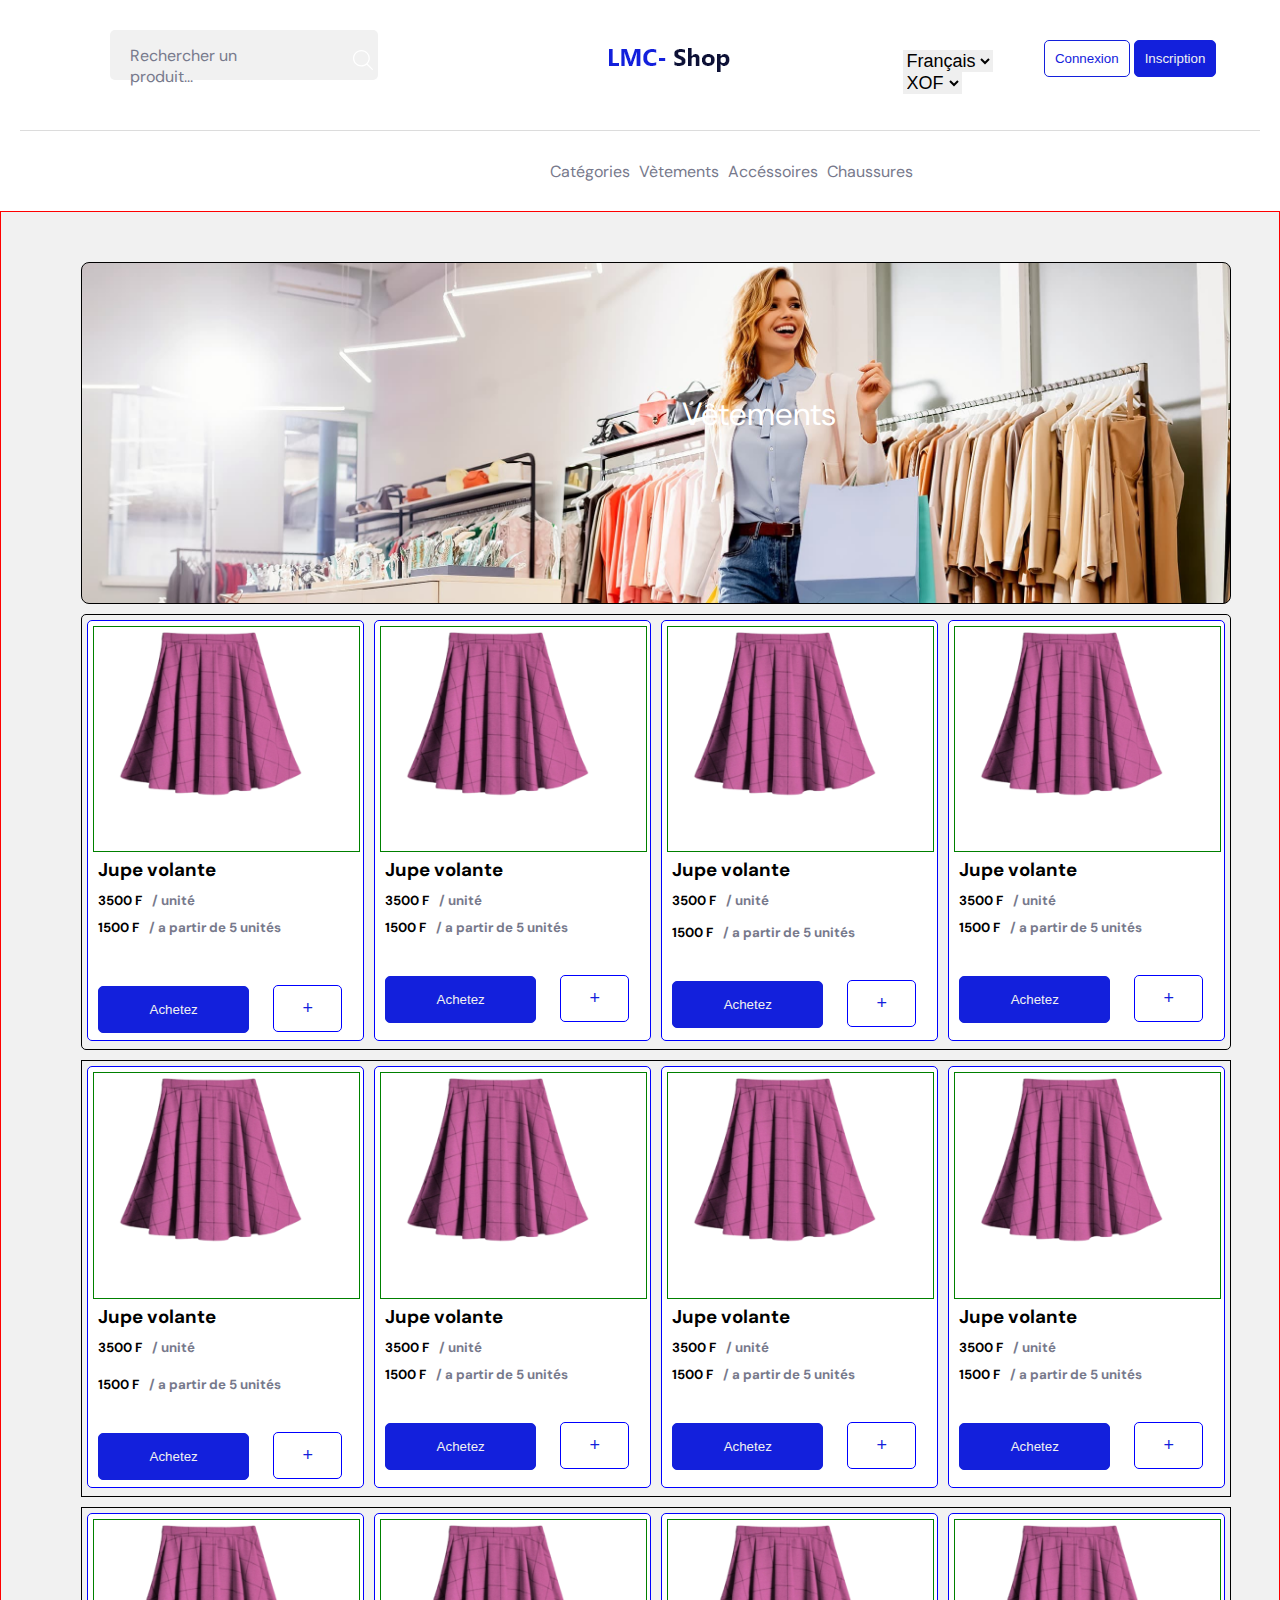
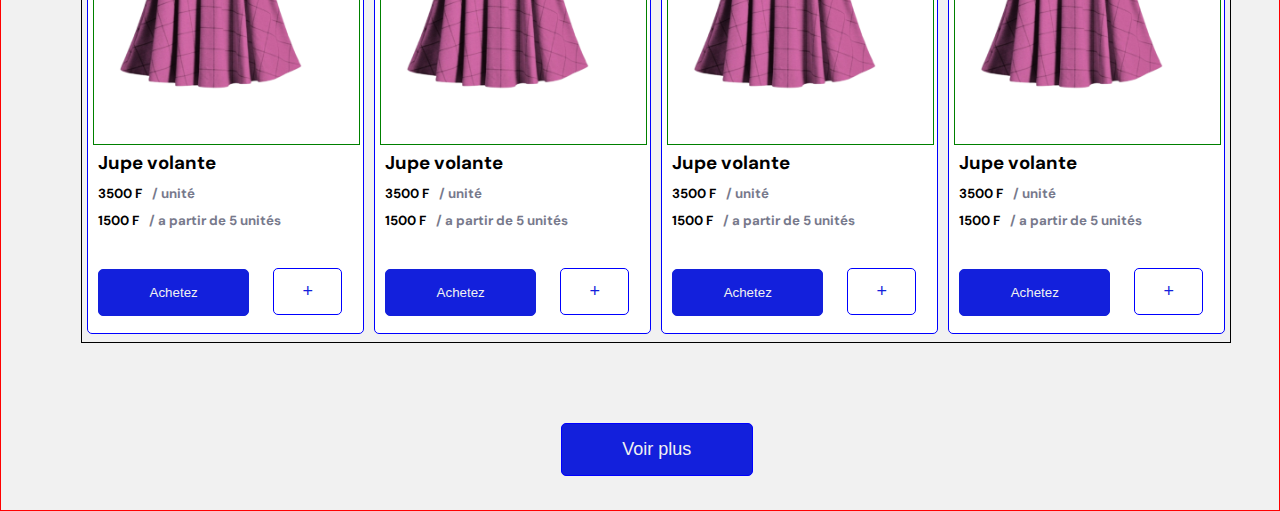
<file: page2.html>
<!DOCTYPE html>
<html lang="en">
<head>
    <meta charset="UTF-8">
    <meta http-equiv="X-UA-Compatible" content="IE=edge">
    <meta name="viewport" content="width=device-width, initial-scale=1.0">
    <title>Lab Phase Intro To WEb2</title>
    <link rel="stylesheet" href="css/main.css">
</head>
<body>
   <header>
    <div class="nav">
        <div class="nav1">
            <div class="boxa">
                <span>Rechercher un produit...</span>
                <img src="icones/search-interface-symbol.svg" alt="">
                
            </div>
        </div> 
        <div class="nav2">
            <img src="icones/Groupe-1.png" alt="">
        </div>
        <div class="nav3">
            <div class="nav3a">
                <div class="selec-lang">
                    <label for="language">
                        <select id="language" class="selec-language">
                          <option value="Français">Français</option>
                          <option value="Anglais">Anglais</option>
                          <option value="Chinois">Chinois</option>
                        </select>
                    </label>
                    <label for="monney">
                        <select id="monney" class="selec-monney">
                            <option value="XOF">XOF</option>
                            <option value="USD">USD</option>
                            <option value="STR">STR</option>
                        </select>
                    </label>
            </div>
                </div>
            <div class="nav3b">
                <div class="debit1">
                    <button class="btn-connexion1">Connexion</button>
                    <button class="btn-Inscription2">Inscription</button>
                  </div> 
            </div>
            
        </div>
        
    </div>
   </header>                            

  <main>
    <div class="bordure3">
    </div>
      <div class="nav-link">
        <a href="" class="nav-link1">Catégories</a>
        <a href="" class="nav-link2">Vètements</a>
        <a href="" class="nav-link3">Accéssoires</a>
        <a href="" class="nav-link4">Chaussures</a>
      </div>
        

      <div class="boxG">
          <div 
          class="boxG1"
          style="background-image: url(images/Untitled-4.jpg) ;"
          >  
          <p>Vêtements</p> 
          </div>
        
          <div class="boxG2">
           <div class="boxG2a">
              <div
               class="box-box1a"
               style="background-image: url(images/jupe.png);"
               >
              </div>
              <div>
                <h3 class="model">Jupe volante</h3>
              </div>
              <div class="prix-unitairea">
                   <h5 class="prix-unitairea1">3500 F</h5>
                   <h5 class="unite1a">/ unité</h5>
              </div>
              <div class="detail">
                <h5 class="detail1">1500 F</h5>
                <h5 class="prix-en-grosB">/ a partir de 5 unités</h5>
              </div>
               <div>
                  <button class="btn-achatB">Achetez</button>
                  <button class="btn-plusB">+</button>
               </div>
              
           </div>
           <div class="boxG2b">
            <div
             class="boxG1a"
             style="background-image: url(images/jupe.png);"
             >
            </div> 
            <div>
                <h3 class="model1">Jupe volante</h3>
            </div>  
                <div class="detailA">
                     <h5 class="prix-unitairea2">3500 F</h5>
                     <h5 class="unite1b">/ unité</h5>
                </div>
                <div class="detailB">
                         <h5 class="detail1B">1500 F</h5>
                         <h5 class="prix-en-grosC">/ a partir de 5 unités</h5>
                </div>
                  <div>
                    <button class="btn-achatC">Achetez</button>
                    <button class="btn-plusC">+</button>
                  </div>
           </div>



           <div class="boxG2c">
                 <div
                  class="box-boxC"
                  style="background-image: url(images/jupe.png);"
                  >
                 </div>
                 <div>
                    <h3 class="model2">Jupe volante</h3>
                 </div>
                 <div class="prix-unitairea3">
                    <h5 class="detailC">3500 F</h5>
                    <h5 class="unite1C">/ unité</h5>
                 </div>
                 <div class="vente-en-gros1c">
                       <h5 class="detail1Da">1500 F</h5>
                       <h5 class="prix-en-grosS">/ a partir de 5 unités</h5>
                 </div>
                 <div>
                    <button class="btn-achatD">Achetez</button>
                    <button class="btn-plusD">+</button>
                 </div>
           </div>
             
           <div class="boxG2d">
                   <div
                    class="box-boxD"
                    style="background-image: url(images/jupe.png);"
                    >
                   </div>
                   <div>
                    <h3 class="model5">Jupe volante</h3>
                   </div>
                   <div class="prix-unitairea4">
                      <h5 class="detailD">3500 F</h5>
                      <h5 class="unite1D">/ unité</h5>
                   </div>
                   <div class="vente-en-gros2">
                        <h5 class="detil1Db">1500 F</h5>
                        <h5 class="prix-en-grosR">/ a partir de 5 unités</h5>
                   </div>
                   <div>
                    <button class="btn-achatC">Achetez</button>
                    <button class="btn-achatE">+</button>
                   </div>
           </div>
          </div>

          <div class="boxG3">
             <div class="boxG3a">
              <div
               class="box-boxF"
               style="background-image: url(images/jupe.png);"
               >
              </div>
              <div>
                <h3 class="model6">Jupe volante</h3>
              </div>
              <div class="prix-unitairea5">
                 <h5 class="detailG">3500 F</h5>
                 <h5 class="unite1G">/ unité</h5>
              </div>
                <div class="vente-en-gros8">
                     <h5 class="detil1Dc">1500 F</h5>
                     <h5 class="prix-en-grosR1">/ a partir de 5 unités</h5>
                </div>
                  <div>
                    <button class="btn-achatC1">Achetez</button>
                    <button class="btn-plusE1">+</button>
                  </div>
             </div>

             <div class="boxG3b">
                      <div 
                      class="box-boxc"
                      style="background-image: url(images/jupe.png);"
                      >
                      </div>
                       <div>
                        <h3 class="model7">Jupe volante</h3>
                       </div>
                       <div class="prix-unitairea6">
                         <h5 class="detailG1">3500 F</h5>
                         <h5 class="unite2G">/ unité</h5>
                       </div>
                       <div class="vente-en-gros9a">
                           <h5 class="detal1Dd">1500 F</h5>
                           <h5 class="prix-en-grosR2">/ a partir de 5 unités</h5>
                       </div>
                       <div>
                        <button class="btn-achatC2">Achetez</button>
                        <button class="btn-plusE2">+</button>
                       </div>
             </div>


             <div class="boxG3c">
                     <div 
                     class="box-boxE"
                     style="background-image: url(images/jupe.png);"
                     >
                     </div>
                     <div>
                        <h3 class="model8">Jupe volante </h3>
                     </div>
                     <div class="prix-unitairea7">
                         <h5 class="detal1Dc">3500 F</h5>
                         <h5 class="unite3G">/ unité</h5>
                     </div>
                     <div class="vente-en-gros5b">
                            <h5 class="detal2Dc">1500 F</h5>
                            <h5 class="prix-en-grosR3">/ a partir de 5 unités</h5>
                     </div>
                      <div>
                        <button class="btn-achatC3">Achetez</button>
                        <button class="btn-plusE3">+</button>
                      </div>
             </div>

             <div class="boxG3d">
                    <div 
                    class="box-boxH"
                    style="background-image: url(images/jupe.png);"
                    >
                    </div>
                    <div>
                        <h3 class="model9">Jupe volante</h3>
                    </div>
                    <div class="prix-unitairea8">
                          <h5 class="detal1Dc2">3500 F</h5>
                          <h5 class="unite4G">/ unité</h5>
                    </div>
                    <div class="vente-en-gros6b">
                       <h5 class="detail3Dc">1500 F</h5>
                       <h5 class="prix-en-grosR4">/ a partir de 5 unités</h5>
                    </div>
                    <div>
                        <button class="btn-achatC4">Achetez</button>
                        <button class="btn-plus4E">+</button>
                    </div>
             </div>

          </div>
          <div class="boxG4">
              <div class="boxG4a">
                  <div
                   class="box-boxQ"
                    style="background-image: url(images/jupe.png);"
                   >
                  </div>
                  <div>
                    <h3 class="modelA">Jupe volante</h3>
                  </div>
                  <div class="prix-unitairea9">
                        <h5 class="detal4Dc">3500 F</h5>
                        <h5 class="detal5Dc">/ unité</h5>
                  </div>
                  <div class="vente-en-gros7b">
                    <h5 class="detail4Dc">1500 F</h5>
                    <h5 class="prix-en-grosR5">/ a partir de 5 unités</h5>
                  </div>
                  <div>
                    <button class="btn-achatC5">Achetez</button>
                    <button class="btn-plus5E">+</button>
                  </div>
              </div>
                   
                <div class="boxG4b">
                    <div
                     class="box-boxG4a"
                     style="background-image: url(images/jupe.png);"
                     >
                    </div>
                    <div>
                        <h3 class="modelA1">Jupe volante</h3>
                    </div>
                     <div class="prix-unitaireb9">
                        <h5 class="detal7Dc">3500 F</h5>
                        <h5 class="detal6Dc">/ unité</h5>
                     </div>
                     <div class="vente-en-gros8b">
                        <h5 class="detail7Dc">1500 F</h5>
                    <h5 class="prix-en-grosR7">/ a partir de 5 unités</h5>
                     </div>
                     <div>
                        <button class="btn-achatC6">Achetez</button>
                        <button class="btn-plus6E">+</button>
                     </div>
                </div>

              <div class="box-boxG4c">
                   <div
                    class="box-boxG4F"
                    style="background-image: url(images/jupe.png);"
                    >
                   </div>
                   <div>
                    <h3 class="modelA2">Jupe volante</h3>
                   </div>
                   <div class="prix-unitaireS9">
                    <h5 class="detail9Dc">3500 F</h5>
                    <h5 class="unite9Dc">/ unité</h5>
                   </div>
                   <div class="vente-en-gros8C">
                    <h5 class="detail11Dc">1500 F</h5>
                <h5 class="prix-en-grosR8">/ a partir de 5 unités</h5>
                 </div>
                  <div>
                    <button class="btn-achatC7">Achetez</button>
                    <button class="btn-plus7E">+</button>
                  </div>
                 
              </div>



































              <div class="box-boxG4d">
                <div 
                class="box-boxG4T"
                style="background-image: url(images/jupe.png);"
                >
                </div>
                <div>
                    <h3 class="modelA3">Jupe volante</h3>
                   </div>
                   <div class="prix-unitaireS10">
                    <h5 class="detail10Dc">3500 F</h5>
                    <h5 class="unite10Dc">/ unité</h5>
                   </div>
                   <div class="vente-en-gros9C">
                    <h5 class="detail12Dc">1500 F</h5>
                <h5 class="prix-en-grosR9">/ a partir de 5 unités</h5>  
              </div>
              <div>
                <button class="btn-achatC8">Achetez</button>
                <button class="btn-plus8E">+</button>
              </div>
          </div>
             
      </div>

      <div>
        <button class="voir-plus-plus">Voir plus</button>
     </div>























  </main>




















</body>
</html>
</file>
<file: css/main.css>
@charset "UTF-8";
@import url("https://fonts.googleapis.com/css2?family=DM+Sans:wght@400;500;700&display=swap");
* {
  margin: 0;
  padding: 0;
  box-sizing: inherit;
}

:root{
  --blue : #1320DC;
  --text-gray : #77798C;
  --pink : #FB0A72;
}

html {
  font-size: 62.5%;
}

::-webkit-scrollbar {
  width: .5rem;
}

/* Track */
::-webkit-scrollbar-track {
  background: #f1f1f1;
}

/* Handle */
::-webkit-scrollbar-thumb {
  background: #1320DC;
}

/* Handle on hover */
::-webkit-scrollbar-thumb:hover {
  background: rgba(19, 32, 220, 0.8);
}

body {
  font-size: 1.6rem !important;
  box-sizing: border-box;
  font-family: 'DM Sans', sans-serif !important;
  background-color:white;
}
.navbar{
  overflow: hidden;
   height: 100PX;
   width:100%;
   display: flex;
  border-bottom: 1px solid gainsboro;
}
.navbar-left{
  width: 30%;
  height: 100px;
  padding-left: 2rem;
  overflow: hidden;

}
.navbar-center{
  overflow: hidden;
  width: 30%;
  height: 100px;
  padding-top: 3rem;
  padding-left: 18rem;
}
.navbar-right{
  width: 41%;
  height: 100px;
  display: flex;

}
.box{
  display: flex;
margin-top: 2rem;
height: 48px;
margin-left: 7rem;
margin-right: 7rem;
padding-top: 1rem;
padding-left: 0.5rem;
background-color:gainsboro;
color: #77798C;
border-radius: 0.5rem;

}
.box img{
  margin-left: 4rem;
  margin-bottom: 0.5rem;
}

.selec-box-language{
  border: none;
  font-size: large;
}
.selec-box-monney{
  border: none;
  font-size: large;
}
.selec-monney-lang{
  padding-top: 4rem;
  padding-left: 16rem;
 
}
.debit{
  padding-top: 2.5rem;
  padding-left: 3rem;
  
 
}
.btn-connexion{
       padding: 1.5rem;
       border-radius: 0.5rem;
       border: 1px solid  #1320DC;
       background-color:white; 
       color: #1320DC;
}
.btn-Inscription{
  padding: 1.5rem;
  border-radius: 0.5rem;
  background-color: #1320DC;
  border: 1px solid  #1320DC;
  color: #f1f1f1;
  }

.btn-connexion:hover{
  background-color: #1320DC;
  color: #f1f1f1;
}
.btn-Inscription:hover{
  background-color: white;
  color: #1320DC;
}

.boxA{
      margin-top: 2.5rem;
      height: 50px;
      width: 100%;
      padding-top: 1rem;
      align-items: center;
      padding-left: 50rem;
}
a{
    text-decoration: none;
}

.box-link{
   color: #77798C;
}

.box-link:hover{
  color: #1320DC;
}

.boxb{
  border: 1px solid red;
  height: 700px;
  width: 100%;
  background-image: url('../icones/Groupe-45.png');
  background-repeat: no-repeat;
  background-position: center;
  background-size:cover;
}

.boxb img{
  display: block;
  width: 100%;
  height: 100%;
  position: relative;

}
.boxb1{
  top: 10%;
  left: 5%;
}
  


.section-main-top{
  
   height: 350px;
   margin-left: 5rem;
   display: flex;
   margin-top: 2em;   
}
.main-top-left{
  border: 1px solid #77798C;
  width: 30%;
  height: 14em;
  overflow: hidden;
  background-size: 100%;
  background-position-y: -2em;
  background-repeat: no-repeat;
  border-radius: 0.5em;
  margin-left: 2em;
  margin-top: 5em;
}


.main-top-center{
  border: 1px solid #77798C;
  width: 30%;
  height: 14em;
  overflow: hidden;
  background-size: 100%;
  background-position-y: -2em;
  background-repeat: no-repeat;
  border-radius: 0.5em;
  margin-left: 2em;
  margin-top: 5em;
}

.main-top-right{
  border: 1px solid #77798C;
  width: 30%;
  height: 14em;
  overflow: hidden;
  background-size: 100%;
  background-position-y: -4em;
  background-position-x: -2em;
  background-repeat: no-repeat;
  border-radius: 0.5em;
  margin-left: 2em;
  margin-top: 5em;
}


.boxc2{
  width: 100%;
  height: 50%;
  border: 1px solid gainsboro;
  margin: 2rem;
  margin-top: 5rem;
}
.boxc3{
  width: 100%;
  height: 50%;
  border: 1px solid gainsboro;
  margin: 2rem;
  margin-top: 5rem;
}

.debit2{
  top: 135%;
  left: 10rem;
  position: absolute;
  text-decoration: underline;
}
.homme-container{
  border: 1px solid transparent;
  height: 100%;
  color: #1320DC;
  
}
.homme-container:hover{
  background-color: #1320dc6a;
  cursor: pointer;
  transition: all 0.5s;
  color: #f1f1f1;
  
}
 .genres{
  font-size: large;
  margin-left: 2rem;
  padding-top: 2.5rem;
  
}
.voirplus{ 
  margin-left: 2rem;
  padding-top: 2.5rem; 
  text-decoration: underline;
  color: white;
}
.femme-container{
  border: 1px solid transparent;
  height: 100%;
  color: #1320DC;
  
}
.femme-container:hover{
  background-color: #1320dc6a;
  cursor: pointer;
  transition: all 0.5s;
  color: #f1f1f1;
  
  
}
.Femmes{
  margin-left: 2rem;
  padding-top: 2.5rem; 
  font-size: large; 
}
.voirplus2{
  margin-left: 2rem;
  padding-top: 2rem;
  color: white;
  text-decoration: underline;
}

.chapeau-container{
  border: 1px solid transparent;
  height: 100%;
  color: #1320DC;
  
  
}
.chapeau-container:hover{
   background-color: #1320dc6a;
   color: #f1f1f1;
}
.Accéssoires{
  margin-left: 2rem;
  padding-top: 2.5rem; 
  font-size: large;
}
.voirplus3{
  margin-left: 2rem;
  text-decoration: underline;
  color:white;
}
.main-footer{
  margin-top: 35rem;
  height: 1700px;
  width: 100%;
  background-color: #f1f1f1;
  display: flex;

}

.main-footer-top1a{
  width: 18%;
  background-color: white;
  
}
.main-footer-right1{
  margin-top: 1rem;
    margin-left: 1rem;
    width: 100%;
    
}

.nouvelarrivage{
  padding-top: 1rem;
  padding-left: 2rem;
  color: #1320DC;
}
.bordure{
  border-bottom: 1px solid gainsboro;
  margin: 2rem;
}

.commerce{
  padding-left: 2rem;
  padding-top: 1rem;
  color:#77798C;
}
.bordure2{
   border-bottom: 1px solid gainsboro;
   margin: 2rem;
}
.main-footer-right1a{
      height: 30%;
      display: flex;
}
.main-footer-right1b{
  margin-top: 1rem;
  height: 30%;
  display: flex;
}
.main-footer-right1c{
  height: 30%;
  margin-top: 1rem;
}
.main-footer-right1ab{
  width: 25%;
  height: 100%;
}
.main-footer-right1ac{
  width: 25%;
  height: 100%;
}
.main-footer-right1ad{
  width: 25%;
  height: 100%;
}
.main-footer-right1ae{
  width: 25%;
  height: 100%;
}
.main-footerg{
  height: 90%;
  margin: 1rem;
  border-radius: 0.5rem;
  background-color: white;
}
.boite1{
  height: 48%;
  margin: 1rem; 
  background-size: 100%;
  background-position-y: -0.5em;
  background-position-x: -0.5em;
  background-repeat: no-repeat;
  transition: all -3s;
}
.boite1:hover{
  transform: scale(1.1);
}
.model-de-jupe{
  padding-left: 1rem;
}
.prix-unitaire{
       display: flex;
}
.prix-unitaire1{
  padding-left: 1rem;
  padding-top: 1.5rem;

}
.unite1{
  padding-left: 1rem;
  padding-top: 1.5rem;
  color: #77798C;
}
.vente-en-gros{
    display: flex;
}
.prix-en-gros{
  padding-left: 1rem;
  padding-top: 1.5rem;
}
.prixunitaire2{
  padding-left: 1rem;
  padding-top: 1.5rem;
  color: #77798C;
}
.btn-achat{
  
  margin-left: 1rem;
  margin-top: 6rem;
  padding: 1.5rem;
  width: 55%;
  border-radius: 0.5rem;
  border:1px solid #1320DC;
  background-color: #1320DC;
  color: #f1f1f1;
}
.btn-achat:hover{
  background-color:white;
  color: #1320DC;
  
}
.btn-plus{
  padding: 1.2rem;
  width: 25%;
  height: 10%;
  margin-left: 2rem;
  border-radius: 0.5rem;
  border:1px solid #1320DC;
  font-size: large;
  background-color: white;
  color: #1320DC;
}
.btn-plus:hover{
  background-color: #1320DC;
  color: #f1f1f1;
}
.main-footera{
  height: 90%;
  margin: 1rem;
  border-radius: 0.5rem;
  background-color: white;
}
.main-footera1{
  height: 90%;
  margin: 1rem;
  border-radius: 0.5rem;
  background-color: white;
}
.boite2{
  height: 48%;
  margin: 1rem; 
  background-size: 100%;
  background-position-y: -0.5em;
  background-position-x: -0.5em;
  background-repeat: no-repeat;
  transition: all -3s;
}
.boite2:hover{
  transform: scale(1.1);
}
.model-de-jupea{
   padding-left: 1rem;
}
.prix-unitaired{
    display: flex;
}
.prix1{
  padding-left: 1rem;
  padding-top: 1rem;
}
.unite{
  padding-left: 1rem;
  padding-top: 1rem;
  color: #77798C;
}
.prix-unitairec{
    display: flex;
}
.prix2{
  padding-left: 1rem;
  padding-top: 1rem;
}
.prix-en-gros2{
  padding-left: 1rem;
  padding-top: 1rem;
  color: #77798C;
}
.btn-achetez{
  margin-left: 1rem;
  margin-top: 7rem;
  padding: 1.5rem;
  width: 55%;
  border-radius: 0.5rem;
  border:1px solid #1320DC;
  background-color: #1320DC;
  color: #f1f1f1;
}
.btn-achetez:hover{
  background-color:white;
  color: #1320DC;
}
.btn-plus1{
  padding: 1.2rem;
  width: 25%;
  height: 10%;
  margin-left: 2rem;
   border-radius: 0.5rem;
   border:1px solid #1320DC;
  font-size: large;
  background-color: white;
  color:#1320DC;
}
.btn-plus1:hover{
  background-color: #1320DC;
  color: white;
}
.main-footera2{
  height: 90%;
  margin: 1rem;
  border-radius: 0.5rem;
  background-color: white;
}
.boite3{
  height: 48%;
  margin: 1rem; 
  background-size: 100%;
  background-position-y: -0.5em;
  background-position-x: -0.5em;
  background-repeat: no-repeat;
  transition: all -3s;
}
.boite3:hover{
  transform: scale(1.1);
}
.jupevolante{
  padding-left: 1rem;
}
.prix-unitaire3{
  padding-left: 1rem;
  padding-top: 1rem;
}
.vente-en-gros3{
  display: flex;
}
.unite3{
  padding-left: 1rem;
  padding-top: 1rem;
  color: #77798C;
}
.vente-en-gros4{
    display: flex;
}
.prix-en-grosq{
  padding-left: 1rem;
  padding-top: 1rem;
}
.prixunitaire3{
  padding-left: 1rem;
  padding-top: 1rem;
  color: #77798C;
}
.btn-Achetez4{
  margin-left: 1rem;
  margin-top: 7rem;
  padding: 1.5rem;
  width: 55%;
  border-radius: 0.5rem;
  border:1px solid #1320DC;
  background-color: #1320DC;
  color: white;
}
.btn-Achetez4:hover{
    background-color: #f1f1f1;
    color: #1320DC;
}
.btn-plus2{
  padding: 1.2rem;
  width: 25%;
  height: 10%;
  margin-left: 2rem;
   border-radius: 0.5rem;
   border:1px solid #1320DC;
  font-size: large;
  background-color: white;
  color:#1320DC;
}
.btn-plus2:hover{
  background-color:#1320DC;
  color:white ;
}
.main-footer-right1af{
  height: 90%;
  margin: 1rem;
  border-radius: 0.5rem;
  background-color: white;
}
.boite4{
  height: 48%;
  margin: 1rem; 
  background-size: 100%;
  background-position-y: -0.5em;
  background-position-x: -0.5em;
  background-repeat: no-repeat;
  transition: all -3s;
}
.boite4:hover{
  transform: scale(1.1);
}
.jupevolante2{
    padding-left: 1rem;
}
.vente-en-gros5{
        display: flex;
}
.prix-unitaire5{
  padding-left: 1rem;
  padding-top: 1rem;
}
.unite4{
  padding-left: 1rem;
  padding-top: 1rem;
  color: #77798C;
}
.prix-en-gross{
    display: flex;
}
.vente-en-grost{
  padding-left: 1rem;
  padding-top: 1rem;
}
.prixunitaire5{
  padding-left: 1rem;
  padding-top: 1rem;
  color:#77798C;
}
.btn-achat6{
  margin-left: 1rem;
  margin-top: 7rem;
  padding: 1.5rem;
  width: 55%;
  border-radius: 0.5rem;
  border: 1px solid blue;
  background-color: #1320DC;
  color: #f1f1f1;
}
.btn-achat6:hover{
  background-color: white;
  color: #1320DC;
}
.btn-plus6{
  padding: 1.2rem;
  width: 25%;
  height: 10%;
  margin-left: 2rem;
   border-radius: 0.5rem;
   border: 1px solid blue;
  font-size: large;
  background-color: white;
  color:#1320DC;
}
.btn-plus6:hover{
  background-color: #1320DC;
  color: white;
}
.box1d{
  height: 100%;
  width: 25%;

}
.box-box1{
  height: 90%;
  margin: 1rem;
  border-radius: 0.5rem;
  background-color: white;
}
.boite-box1{
  height: 48%;
  margin: 1rem; 
  background-size: 100%;
  background-position-y: -0.5em;
  background-position-x: -0.5em;
  background-repeat: no-repeat;
  transition: all -3s;
}
.boite-box1:hover{
  transform: scale(1.1);
}
.modeljupe{
  padding-left: 1rem;
}
.vente-en-gros6{
    display: flex;
}
.prixunitaire6{
   padding-left: 1rem;
   padding-top: 1rem;
   
}
.unite6{
  padding-left: 1rem;
  padding-top: 1rem;
  color: #77798C;
}
.prix-en-gros7{
    display: flex;
    padding-top: 1rem;
}
.vente-en-gros8{
  padding-left: 1rem;
  padding-top: 1rem;
}
.prixunitaire9a{
  padding-left: 1rem;
  padding-top: 1rem;
  color: #77798C;
}
.btn-achat8{
  margin-left: 1rem;
  margin-top: 7rem;
  border: 1px solid blue;
  padding: 1.5rem;
  width: 55%;
  border-radius: 0.5rem;
  background-color: #1320DC;
  color: #f1f1f1;
}
.btn-achat8:hover{
  background-color: white;
  color: #1320DC;
}
.btn-plus7{
  padding: 1.2rem;
  width: 25%;
  height: 10%;
  margin-left: 2rem;
  border: 1px solid blue;
   border-radius: 0.5rem;
  font-size: large;
  background-color: white;
  color:#1320DC;
}
.btn-plus7:hover{
  background-color: #1320DC;
  color: #f1f1f1;
}

.box1c{
  height: 100%;
  width: 25%;
}

.box-box2{
  height: 90%;
  margin: 1rem;
  border-radius: 0.5rem;
  background-color: white;
}
.boite-box2{
  height: 48%;
  margin: 1rem; 
  background-size: 100%;
  background-position-y: -0.5em;
  background-position-x: -0.5em;
  background-repeat: no-repeat;
  transition: all -3s;
}
.boite-box2:hover{
  transform: scale(1.1);
}
.model-jupe5{
  padding-left: 1rem;
}
.vente-en-gros9{
   display: flex;
}
.prix-en-detail4{
  padding-left: 1rem;
  padding-top: 1.5rem;
}
.unite7{
  padding-left: 1rem;
  padding-top: 1.5rem;
  color: #77798C;
}
.vente-en-gros9b{
    display: flex;
}
.prix-en-grosw{
    padding-left: 1rem;
    padding-top: 1.5rem;
}
.prixunitaire8a{
  padding-left: 1rem;
  padding-top: 1.5rem;
  color: #77798C;
}
.btn-achat9{
  margin-left: 1rem;
  margin-top: 7rem;
  border: 1px solid blue;
  padding: 1.5rem;
  width: 55%;
  border-radius: 0.5rem;
  background-color: #1320DC;
  color: #f1f1f1;
}

.btn-achat9:hover{
  background-color: #f1f1f1;
  color: #1320DC;
}
.btn-plus8{
  padding: 1.2rem;
  width: 25%;
  height: 10%;
  margin-left: 2rem;
  border: 1px solid blue;
   border-radius: 0.5rem;
  font-size: large;
  background-color: white;
  color:#1320DC;
}
.btn-plus8:hover{
  background-color: #1320DC;
  color: #f1f1f1;
}
.box-box3{
  height: 90%;
  margin: 1rem;
  border-radius: 0.5rem;
  background-color: white;
}
.boite-box3 {
  height: 48%;
  margin: 1rem; 
  background-size: 100%;
  background-position-y: -0.5em;
  background-position-x: -0.5em;
  background-repeat: no-repeat;
  transition: all -3s;
}
.boite-box3:hover{
  transform: scale(1.1);
}
.jupe-model6{
  padding-left: 1rem;
}
.vente-en-gros9c{
   display: flex;
}
.prix-en-detail5{
  padding-left: 1rem;
  padding-top: 1.5rem;
}
.unite8{
  padding-left: 1rem;
  padding-top: 1.5rem;
  color: #77798C;
}
.vente-en-gros9d{
    display: flex;
}
.prix-en-grosp{
  padding-left: 1rem;
  padding-top: 1.5rem;
}
.prixunitaire8b{
  padding-left: 1rem;
  padding-top: 1.5rem;
  color: #77798C;
}
.btn-achat9a{
  margin-left: 1rem;
  margin-top: 7rem;
  border: 1px solid blue;
  padding: 1.5rem;
  width: 55%;
  border-radius: 0.5rem;
  background-color: #1320DC;
  color: #f1f1f1;
}
.btn-achat9a:hover{
  background-color: #f1f1f1;
  color: #1320DC;
}
.btn-plus8a{
  padding: 1.2rem;
  width: 25%;
  height: 10%;
  margin-left: 2rem;
  border: 1px solid blue;
   border-radius: 0.5rem;
  font-size: large;
  background-color: white;
  color:#1320DC;
}
.btn-plus8a:hover{
  background-color: #1320DC;
  color: #f1f1f1;
}

.box1e{
  height: 100%;
  width: 25%;
}

.box1f{
  height: 100%;
  width: 25%;
}
.box-box4{
  height: 90%;
  margin: 1rem;
  border-radius: 0.5rem;
  background-color: white;
}
.boite-box4{
  height: 48%;
  margin: 1rem; 
  background-size: 100%;
  background-position-y: -0.5em;
  background-position-x: -0.5em;
  background-repeat: no-repeat;
  transition: all -3s;
}
.boite-box4:hover{
  transform: scale(1.1);
}
.jupe-model7{
  padding-left: 1rem;
}
.vente-en-gros9z{
     display: flex;
}
.prix-en-detail6m{
  padding-left: 1rem;
  padding-top: 1.5rem;
}
.unité8a{
  padding-left: 1rem;
  padding-top: 1.5rem;
  color: #77798C;
}
.vente-en-gros9e{
     display: flex;
}
.prix-en-grosS{
  padding-left: 1rem;
  padding-top: 1.5rem;
}
.prixunitaire8c{
  padding-left: 1rem;
  padding-top: 1.5rem;
  color: #77798C;
}
.btn-achat9b{
  margin-left: 1rem;
  margin-top: 7rem;
  border: 1px solid blue;
  padding: 1.5rem;
  width: 55%;
  border-radius: 0.5rem;
  background-color: #1320DC;
  color: #f1f1f1;
}
.btn-achat9b:hover{
  background-color: #f1f1f1;
  color: #1320DC ;
}
.btn-plus8b{
  padding: 1.2rem;
  width: 25%;
  height: 10%;
  margin-left: 2rem;
  border: 1px solid blue;
   border-radius: 0.5rem;
  font-size: large;
  background-color: white;
  color:#1320DC;
}
.btn-plus8b:hover{
  background-color: #1320DC;
  color: #f1f1f1;
}
.main-footer-right1c{
  display: flex;
}
.main-footer-right1d{
  height: 100%;
  width: 25%;
}
.boxf1{
  height: 90%;
  margin: 1rem;
  border-radius: 0.5rem;
  background-color: white;
}
.box-box5{
  height: 48%;
  margin: 1rem; 
  background-size: 100%;
  background-position-y: -0.5em;
  background-position-x: -0.5em;
  background-repeat: no-repeat;
  transition: all -3s;
}
.box-box5:hover{
  transform: scale(1.1);
}
.jupe-model8{
  padding-left: 1rem;
}
.vente-en-gros9x{
    display: flex;
}
.prix-en-detail7k{
  padding-left: 1rem;
  padding-top: 1.5rem;
}

.unité8b{
  padding-left: 1rem;
  padding-top: 1.5rem;
  color: #77798C;
}
.vente-en-gros9f{
     display: flex;
}
.prix-en-grosx{
  padding-left: 1rem;
  padding-top: 1.5rem;
}
.prixunitaire8n{
  padding-left: 1rem;
  padding-top: 1.5rem;
  color: #77798C;
}
.btn-achat9g{
  margin-left: 1rem;
  margin-top: 7rem;
  border: 1px solid blue;
  padding: 1.5rem;
  width: 55%;
  border-radius: 0.5rem;
  background-color: #1320DC;
  color: #f1f1f1;
}
.btn-achat9g:hover{
  background-color: #f1f1f1;
  color: #1320DC;
}
.btn-plus8p{
  padding: 1.2rem;
  width: 25%;
  height: 10%;
  margin-left: 2rem;
  border: 1px solid blue;
   border-radius: 0.5rem;
  font-size: large;
  background-color: white;
  color:#1320DC;
}
.btn-plus8p:hover{
  background-color: #1320DC;
  color: #f1f1f1;
}
.boxf2{
  height: 90%;
  margin: 1rem;
  border-radius: 0.5rem;
  background-color: white;
}
.box-box6{
  height: 48%;
  margin: 1rem; 
  background-size: 100%;
  background-position-y: -0.5em;
  background-position-x: -0.5em;
  background-repeat: no-repeat;
  transition: all -3s;
}
.box-box6:hover{
  transform: scale(1.1);
}
.jupe-model9{
  padding-left: 1rem;
}
.vente-en-gros9R{
  display: flex;
}
.prix-en-detail7H{
  padding-left: 1rem;
  padding-top: 1.5rem;
}
.unité8c{
  padding-left: 1rem;
  padding-top: 1.5rem;
  color: #77798C;
}
.vente-en-gros9L{
  display: flex;
}
.prix-en-grosJ{
  padding-left: 1rem;
  padding-top: 1.5rem;
}
.prixunitaire8T{
  padding-left: 1rem;
  padding-top: 1.5rem;
  color: #77798C;
}
.btn-achat9B{
  margin-left: 1rem;
  margin-top: 7rem;
  border: 1px solid blue;
  padding: 1.5rem;
  width: 55%;
  border-radius: 0.5rem;
  background-color: #1320DC;
  color: #f1f1f1;
}
.btn-achat9B:hover{
  background-color: #f1f1f1;
  color: #1320DC;
}
.btn-plus8D{
  padding: 1.2rem;
  width: 25%;
  height: 10%;
  margin-left: 2rem;
  border: 1px solid blue;
   border-radius: 0.5rem;
  font-size: large;
  background-color: white;
  color:#1320DC;
}
.btn-plus8D:hover{
  background-color: #1320DC;
  color: white;
}
.boxf3{
  height: 90%;
  margin: 1rem;
  border-radius: 0.5rem;
  background-color: white;
}
.box-box7{
  height: 48%;
  margin: 1rem; 
  background-size: 100%;
  background-position-y: -0.5em;
  background-position-x: -0.5em;
  background-repeat: no-repeat;
  transition: all -3s;
}
.box-box7:hover{
  transform: scale(1.1);
}
.jupe-model9q{
  padding-left: 1rem;
}
.vente-en-gros9N{
     display: flex;
}
.prix-en-detail7O{
  padding-left: 1rem;
  padding-top: 1.5rem;
}
.unité8G{
  padding-left: 1rem;
  padding-top: 1.5rem;
  color: #77798C;
}
.vente-en-gros9Z{
     display: flex;
}
.prix-en-grosK{
  padding-left: 1rem;
  padding-top: 1.5rem;
}
.prixunitaire8Y{
  padding-left: 1rem;
  padding-top: 1.5rem;
  color: #77798C;
}
.btn-achat9U{
  margin-left: 1rem;
  margin-top: 7rem;
  border: 1px solid blue;
  padding: 1.5rem;
  width: 55%;
  border-radius: 0.5rem;
  background-color: #1320DC;
  color: #f1f1f1;
}
.btn-achat9U:hover{
  background-color: #f1f1f1;
  color: #1320DC;
}

.btn-plus8I{
  padding: 1.2rem;
  width: 25%;
  height: 10%;
  margin-left: 2rem;
  border: 1px solid blue;
   border-radius: 0.5rem;
  font-size: large;
  background-color: white;
  color:#1320DC;

}
.btn-plus8I:hover{
  background-color: #1320DC;
  color: #f1f1f1;
}
.boxf4{
  height: 90%;
  margin: 1rem;
  border-radius: 0.5rem;
  background-color: white;
}
.box-box8{
  height: 48%;
  margin: 1rem; 
  background-size: 100%;
  background-position-y: -0.5em;
  background-position-x: -0.5em;
  background-repeat: no-repeat;
  transition: all -3s;
}
.box-box8:hover{
  transform: scale(1.1);
}
.Jupe-model9q1{
  padding-left: 1rem;
}

.vente-en-gros9N1{
    display: flex;
}
.prix-en-detail7Om{
  padding-left: 1rem;
  padding-top: 1.5rem;
}
.unité8G1{
  padding-left: 1rem;
  padding-top: 1.5rem;
  color: #77798C;
}
.vente-en-gros9Z1{
         display: flex;
}
.prix-en-grosK1{
  padding-left: 1rem;
  padding-top: 1.5rem;
}
.prixunitaire8Y1{
  padding-left: 1rem;
  padding-top: 1.5rem;
  color: #77798C;
}
.btn-achat9U1{
  margin-left: 1rem;
  margin-top: 7rem;
  border: 1px solid blue;
  padding: 1.5rem;
  width: 55%;
  border-radius: 0.5rem;
  background-color: #1320DC;
  color: #f1f1f1;
}
.btn-achat9U1:hover{
     background-color:white;
     color: #1320DC;
}
.btn-plus8I1{
  padding: 1.2rem;
  width: 25%;
  height: 10%;
  margin-left: 2rem;
  border: 1px solid blue;
   border-radius: 0.5rem;
  font-size: large;
  background-color: white;
  color:#1320DC;
}
.btn-plus8I1:hover{
  background-color: #1320DC;
  color: #f1f1f1;
}
.voirplusQ{
    margin-top: 5rem;
    margin-left: 50rem;
    border: 1px solid blue;
    padding: 1.5rem;
    width: 15%;
    border-radius: 0.5rem;
    background-color: #1320DC;
    color: #f1f1f1;
 }

 .voirplusQ:hover{
  background-color: #f1f1f1;
  color: #1320DC;
 }
  
.main-footer-right1g{
  height: 100%;
  width: 25%;
}

.main-footer-right1V{
  height: 100%;
  width: 25%;
}

.main-footer-right1P{
  height: 100%;
  width: 25%;
}



.nav{
  margin: 1rem;
  height: 100px;
  display: flex;
  
}
.nav1{
   height: 100%;
   width: 100%;
   
}
.nav2{
  height: 100%;
  width: 60%;
  overflow: hidden;
  padding-top: 3rem;
  padding-left: 15rem;
}

.nav3{
  height: 100%;
  width: 100%;
  overflow: hidden;
  display: flex;
  
}
.boxa{
  margin-top: 2rem;
  height: 50px;
  width: 60%;
  margin-left: 10rem;
  background-color:#f1f1f1;
  padding-top: 1.5rem;
  display: flex;
  border-radius: 0.5rem;
}
span{
  color: #77798C;
  padding-left: 2rem;

}
.boxa img{
  padding: 0.5rem;
  margin-left: 8rem;
  margin-bottom: 0.5rem;
  
}
.nav3a{
  width: 45%;
}
.selec-lang{
    margin-top: 4rem;
    padding-left: 8rem;
}
.selec-language{
   border: none;
   font-size: large;
}
.selec-monney{
   border: none;
   font-size: large;
}

.nav3b{
  width: 55%;

}
.debit1{
    margin-top: 3rem;
    margin-left: 2rem;
}
.btn-connexion1{
    padding: 1rem;
    border-radius: 0.5rem;
    border: 1px solid  #1320DC;
    background-color:white; 
    color: #1320DC;
}
.btn-Inscription2{
  padding: 1rem;
  border-radius: 0.5rem;
  background-color: #1320DC;
  border: 1px solid  #1320DC;
  color: #f1f1f1;
}
.btn-connexion1:hover{
  background-color: #1320DC;
  color: #f1f1f1;
}
.btn-Inscription2:hover{
  background-color: #f1f1f1;
  color: #1320DC;
}
.bordure3{
  border-bottom: 1px solid gainsboro;
  margin: 2rem;
}
.nav-link{
  margin-top: 1rem;
  height: 50px;
  padding-left: 55rem;
  padding-top: 1rem;
  
}

.nav-link1{
  color: #77798C; 
}
.nav-link1:hover{
  color: #1320DC;
  
}
.nav-link2{
  color: #77798C;
  padding-left: 0.5rem;
}
.nav-link2:hover{
  color: #1320DC;
  
}
.nav-link3{
  color: #77798C;
  padding-left: 0.5rem;
}
.nav-link3:hover{
  color: #1320DC;
  
}
.nav-link4{
  color: #77798C;
  padding-left: 0.5rem;
}
.nav-link4:hover{
  color: #1320DC;
  
}
.boxG{
  border: 1px solid red;
  margin-top: 1rem;
  height: 1900px;
  width: 100%;
  background-color:#f1f1f1 ;
}

.boxG1{
  border: 1px solid black;
    margin-left: 8rem;
  margin-top: 5rem;
  height: 18%;
  width: 90%;
  overflow: hidden;
  background-size: 100%;
  background-position-y: -1rem;
  background-repeat: no-repeat;
  border-radius: 0.5em;
}
p{
  margin-left: 60rem;
  margin-top: 13rem;
  font-size: xx-large;
  color: white;
}
 
.boxG2{
  border: 1px solid black;
    margin-left: 8rem;
  margin-top: 1rem;
  height: 23%;
  width: 90%;
  display: flex;
  border-radius: 0.5rem;
}

.boxG2a{
  border-radius: 0.5rem;
   border: 1px solid blue;
   height: 97%;
   width: 25%;
   margin: 0.5rem;
   background-color: white;
}
.box-box1a{
  border: 1px solid green;
  height: 54%;
  width: 97%;
  margin: 0.5rem;
  background-size: 88%;
    background-position-y: -1.5em;
    background-repeat: no-repeat;
    transition: all -3s;
    justify-content: center;
}

.box-box1a:hover{
  transform: scale(1.1);
}
.model{
  padding-left: 1rem;
}
.prix-unitairea{
     display: flex;
}
.prix-unitairea1{
  padding-left: 1rem;
  padding-top: 1rem;
}
.unite1a{
  padding-left: 1rem;
  padding-top: 1rem;
  color: #77798C;
}
.detail{
  display: flex;
}
.prix-en-grosB{
  padding-left: 1rem;
  padding-top: 1rem;
  color: #77798C;
}
.detail1{
  padding-left: 1rem;
  padding-top: 1rem;
}
.btn-achatB{
  margin-left: 1rem;
  margin-top: 5rem;
  padding: 1.5rem;
  width: 55%;
  border-radius: 0.5rem;
  border:1px solid #1320DC;
  background-color: #1320DC;
  color: #f1f1f1;
}
.btn-achatB:hover{
  background-color: #f1f1f1;
  color: #1320DC;
}
.btn-plusB{
  padding: 1.2rem;
  width: 25%;
  height: 10%;
  margin-left: 2rem;
  border: 1px solid blue;
   border-radius: 0.5rem;
  font-size: large;
  background-color: white;
  color:#1320DC;
}
.btn-plusB:hover{
  background-color: #1320DC;
  color: #f1f1f1;
}

.boxG2b{
  border: 1px solid blue;
  width: 25%;
  border-radius: 0.5rem;
   height: 97%;
   width: 25%;
   margin: 0.5rem;
   background-color: white;
}

.boxG1a{
  border: 1px solid green;
  height: 54%;
  width: 97%;
  margin: 0.5rem;
  background-size: 88%;
    background-position-y: -1.5em;
    background-repeat: no-repeat;
    transition: all -3s;
    justify-content: center;
}
.boxG1a:hover{
  transform: scale(1.1);
}
.model1{
  padding-left: 1rem;
}
.detailA{
     display: flex;
}
.prix-unitairea2{
  padding-left: 1rem;
  padding-top: 1rem;
}
.unite1b{
  padding-left: 1rem;
  padding-top: 1rem;
  color: #77798C;
}
.detailB{
   display: flex;
}
.detail1B{
  padding-left: 1rem;
  padding-top: 1rem;
}
.prix-en-grosC{
  padding-left: 1rem;
  padding-top: 1rem;
  color: #77798C;
}
.btn-achatC{
  margin-left: 1rem;
  margin-top: 5rem;
  padding: 1.5rem;
  width: 55%;
  border-radius: 0.5rem;
  border:1px solid #1320DC;
  background-color: #1320DC;
  color: #f1f1f1;
}
.btn-achatC:hover{
  background-color: #f1f1f1;
  color: #1320DC;
}
.btn-plusC{
  padding: 1.2rem;
  width: 25%;
  height: 10%;
  margin-left: 2rem;
  border: 1px solid blue;
   border-radius: 0.5rem;
  font-size: large;
  background-color: white;
  color:#1320DC;
}
.btn-plusC:hover{
  background-color: #1320DC;
  color: #f1f1f1;
}

.boxG2c{
  width: 25%;
  border: 1px solid blue;
  width: 25%;
  border-radius: 0.5rem;
   height: 97%;
   width: 25%;
   margin: 0.5rem;
   background-color: white;
}
.box-boxC{
  border: 1px solid green;
  height: 54%;
  width: 97%;
  margin: 0.5rem;
  background-size: 88%;
    background-position-y: -1.5em;
    background-repeat: no-repeat;
    transition: all -3s;
    justify-content: center;
}
.box-boxC:hover{
  transform: scale(1.1);
}
.model2{
  padding-left: 1rem;
}
.prix-unitairea3{
     display: flex;
}
.detailC{
  padding-left: 1rem;
  padding-top: 1rem;
}
.unite1C{
  padding-left: 1rem;
  padding-top: 1rem;
  color: #77798C;
}
.vente-en-gros1c{
     display: flex;
}
.detail1Da{
  padding-left: 1rem;
  padding-top: 1.5rem;
}
.prix-en-grosS{
  
          color: #77798C;
}
.btn-achatD{
  margin-left: 1rem;
  margin-top: 4rem;
  padding: 1.5rem;
  width: 55%;
  border-radius: 0.5rem;
  border:1px solid #1320DC;
  background-color: #1320DC;
  color: #f1f1f1;
}
.btn-achatD:hover{
  background-color: #f1f1f1;
  color: #1320DC;
}

.btn-plusD{
  padding: 1.2rem;
  width: 25%;
  height: 10%;
  margin-left: 2rem;
  border: 1px solid blue;
   border-radius: 0.5rem;
  font-size: large;
  background-color: white;
  color:#1320DC;
}

.btn-plusD:hover{
  background-color: #1320DC;
  color: #f1f1f1;
}


.boxG2d{
  border: 1px solid blue;
  border-radius: 0.5rem;
   height: 97%;
   width: 25%;
   margin: 0.5rem;
   background-color: white;
}
.box-boxD{
  border: 1px solid green;
  height: 54%;
  width: 97%;
  margin: 0.5rem;
  background-size: 88%;
    background-position-y: -1.5em;
    background-repeat: no-repeat;
    transition: all -3s;
    justify-content: center;
}
.box-boxD:hover{
  transform: scale(1.1);
}
.model5{
  padding-left: 1rem;
}
.prix-unitairea4{
   display: flex;
}
.detailD{
  padding-left: 1rem;
  padding-top: 1rem;
}
.unite1D{
  padding-left: 1rem;
  padding-top: 1rem;
  color: #77798C;
}
.vente-en-gros2{
    display: flex;
}
.detil1Db{
  padding-left: 1rem;
  padding-top: 1rem;
}
.prix-en-grosR{
  padding-left: 1rem;
  padding-top: 1rem;
  color: #77798C;
}
.btn-achatC{
  margin-left: 1rem;
  margin-top: 4rem;
  padding: 1.5rem;
  width: 55%;
  border-radius: 0.5rem;
  border:1px solid #1320DC;
  background-color: #1320DC;
  color: #f1f1f1;
}
.btn-achatC:hover{
  background-color: #f1f1f1;
  color: #1320DC;
}
.btn-achatE{
  padding: 1.2rem;
  width: 25%;
  height: 10%;
  margin-left: 2rem;
  border: 1px solid blue;
   border-radius: 0.5rem;
  font-size: large;
  background-color: white;
  color:#1320DC;
}
.btn-achatE:hover{
  background-color: #1320DC;
  color: #f1f1f1;
}


.boxG3{
  border: 1px solid black;
    margin-left: 8rem;
  margin-top: 1rem;
  height: 23%;
  width: 90%;
  display: flex;
}

.boxG3a{
  border-radius: 0.5rem;
  border: 1px solid blue;
  height: 97%;
  width: 25%;
  margin: 0.5rem;
  background-color: white;
}


.boxG3b{
  border-radius: 0.5rem;
   border: 1px solid blue;
   height: 97%;
   width: 25%;
   margin: 0.5rem;
   background-color: white;
}


.boxG3c{
  border-radius: 0.5rem;
  border: 1px solid blue;
  height: 97%;
  width: 25%;
  margin: 0.5rem;
  background-color: white;
}

.boxG3d{
  border-radius: 0.5rem;
  border: 1px solid blue;
  height: 97%;
  width: 25%;
  margin: 0.5rem;
  background-color: white;
}
.box-boxF{
  border: 1px solid green;
  height: 54%;
  width: 97%;
  margin: 0.5rem;
  background-size: 88%;
    background-position-y: -1.5em;
    background-repeat: no-repeat;
    transition: all -3s;
    justify-content: center;
}
.box-boxF:hover{
  transform: scale(1.1);
}
.model6{
  padding-left: 1rem;
}
.prix-unitairea5{
       display: flex;
}
.detailG{
   padding-left: 1rem;
   padding-top: 1rem;
}
.unite1G{
  padding-left: 1rem;
  padding-top: 1rem;
  color: #77798C;
}
.vente-en-gros8{
    display: flex;
}
.detil1Dc{
   padding-top: 1rem;
}
.prix-en-grosR1{
  padding-left: 1rem;
  padding-top: 1rem;
  color: #77798C;
}
.btn-achatC1{
  margin-left: 1rem;
  margin-top: 4rem;
  padding: 1.5rem;
  width: 55%;
  border-radius: 0.5rem;
  border:1px solid #1320DC;
  background-color: #1320DC;
  color: #f1f1f1;
}
.btn-achatC1:hover{
  background-color: #f1f1f1;
  color: #1320DC;
}
.btn-plusE1{
  padding: 1.2rem;
  width: 25%;
  height: 10%;
  margin-left: 2rem;
  border: 1px solid blue;
   border-radius: 0.5rem;
  font-size: large;
  background-color: white;
  color:#1320DC;
}
.btn-plusE1:hover{
  background-color: #1320DC;
  color:white;
}
.box-boxc{
  border: 1px solid green;
  height: 54%;
  width: 97%;
  margin: 0.5rem;
  background-size: 88%;
    background-position-y: -1.5em;
    background-repeat: no-repeat;
    transition: all -3s;
    justify-content: center;
}
.box-boxc:hover{
  transform: scale(1.1);
}
.model7{
  padding-left: 1rem;
}
.prix-unitairea6{
        display: flex;
}
.detailG1{
  padding-left: 1rem;
  padding-top: 1rem;
}
.unite2G{
  padding-left: 1rem;
  padding-top: 1rem;
  color: #77798C;
}
.vente-en-gros9a{
   display: flex;
}
.detal1Dd{
  padding-left: 1rem;
  padding-top: 1rem;
}
.prix-en-grosR2{
  padding-left: 1rem;
  padding-top: 1rem;
  color: #77798C;
}
.btn-achatC2{
  margin-left: 1rem;
  margin-top: 4rem;
  padding: 1.5rem;
  width: 55%;
  border-radius: 0.5rem;
  border:1px solid #1320DC;
  background-color: #1320DC;
  color: #f1f1f1;
}
.btn-achatC2:hover{
    background-color: #f1f1f1;
    color: #1320DC;
}
.btn-plusE2{
  padding: 1.2rem;
  width: 25%;
  height: 10%;
  margin-left: 2rem;
  border: 1px solid blue;
   border-radius: 0.5rem;
  font-size: large;
  background-color: white;
  color:#1320DC;
}
.btn-plusE2:hover{
  background-color: #1320DC;
  color: #f1f1f1;
}
.box-boxE{
  border: 1px solid green;
  height: 54%;
  width: 97%;
  margin: 0.5rem;
  background-size: 88%;
    background-position-y: -1.5em;
    background-repeat: no-repeat;
    transition: all -3s;
    justify-content: center;
}
.box-boxE:hover{
  transform: scale(1.1);
}
.model8{
  padding-left: 1rem;
}
.prix-unitairea7{
    display: flex;
}
.detal1Dc{
  padding-left: 1rem;
  padding-top: 1rem;
}
.unite3G{
  padding-left: 1rem;
  padding-top: 1rem;
  color: #77798C;
}
.vente-en-gros5b{
    display: flex;
}
.detal2Dc{
  padding-left: 1rem;
  padding-top: 1rem;
}
.prix-en-grosR3{
  padding-left: 1rem;
  padding-top: 1rem;
  color: #77798C;
}
.btn-achatC3{
  margin-left: 1rem;
  margin-top: 4rem;
  padding: 1.5rem;
  width: 55%;
  border-radius: 0.5rem;
  border:1px solid #1320DC;
  background-color: #1320DC;
  color: #f1f1f1;
}
.btn-achatC3:hover{
  background-color: white;
  color: #1320DC;
}
.btn-plusE3{
  padding: 1.2rem;
  width: 25%;
  height: 10%;
  margin-left: 2rem;
  border: 1px solid blue;
   border-radius: 0.5rem;
  font-size: large;
  background-color: white;
  color:#1320DC;
}
.btn-plusE3:hover{
  background-color: #1320DC;
  color: white;
}
.box-boxH{
  border: 1px solid green;
  height: 54%;
  width: 97%;
  margin: 0.5rem;
  background-size: 88%;
    background-position-y: -1.5em;
    background-repeat: no-repeat;
    transition: all -3s;
    justify-content: center;
}
.box-boxH:hover{
  transform: scale(1.1);
}
.model9{
  padding-left: 1rem;
}
.prix-unitairea8{
         display: flex;
}
.detal1Dc2{
  padding-left: 1rem;
  padding-top: 1rem;
}
.unite4G{
  padding-left: 1rem;
  padding-top: 1rem;
  color: #77798C;
}
.vente-en-gros6b{
   display: flex;
}
.detail3Dc{
  padding-left: 1rem;
  padding-top: 1rem;
}
.prix-en-grosR4{
  padding-left: 1rem;
  padding-top: 1rem;
  color: #77798C;
}
.btn-achatC4{
  margin-left: 1rem;
  margin-top: 4rem;
  padding: 1.5rem;
  width: 55%;
  border-radius: 0.5rem;
  border:1px solid #1320DC;
  background-color: #1320DC;
  color: #f1f1f1;
}
.btn-achatC4:hover{
  background-color: white;
  color: #1320DC;
}
.btn-plus4E{
  padding: 1.2rem;
  width: 25%;
  height: 10%;
  margin-left: 2rem;
  border: 1px solid blue;
   border-radius: 0.5rem;
  font-size: large;
  background-color: white;
  color:#1320DC;
}
.btn-plus4E:hover{
  background-color: #1320DC;
  color: white;
}

.boxG4{
  border: 1px solid black;
    margin-left: 8rem;
  margin-top: 1rem;
  height: 23%;
  width: 90%;
  display: flex;
}
.boxG4a{
  border-radius: 0.5rem;
   border: 1px solid blue;
   height: 97%;
   width: 25%;
   margin: 0.5rem;
   background-color: white;
}
.box-boxQ{
  border: 1px solid green;
  height: 54%;
  width: 97%;
  margin: 0.5rem;
  background-size: 88%;
    background-position-y: -1.5em;
    background-repeat: no-repeat;
    transition: all -3s;
    justify-content: center;
}
.box-boxQ:hover{
  transform: scale(1.1);
}
.modelA{
  padding-left: 1rem;
}
.prix-unitairea9{
    display: flex;
}
.detal4Dc{
  padding-left: 1rem;
  padding-top: 1rem;
}
.detal5Dc{
  padding-left: 1rem;
  padding-top: 1rem;
  color: #77798C;
}
.vente-en-gros7b{
  display: flex;
}
.detail4Dc{
  padding-left: 1rem;
  padding-top: 1rem;
}
.prix-en-grosR5{
  padding-left: 1rem;
  padding-top: 1rem;
  color: #77798C;
}
.btn-achatC5{
  margin-left: 1rem;
  margin-top: 4rem;
  padding: 1.5rem;
  width: 55%;
  border-radius: 0.5rem;
  border:1px solid #1320DC;
  background-color: #1320DC;
  color: #f1f1f1;
}
.btn-achatC5:hover{
  background-color: white;
  color: #1320DC;
}
.btn-plus5E{
  padding: 1.2rem;
  width: 25%;
  height: 10%;
  margin-left: 2rem;
  border: 1px solid blue;
   border-radius: 0.5rem;
  font-size: large;
  background-color: white;
  color:#1320DC;
}
.btn-plus5E:hover{
  background-color: #1320DC;
  color: white;
}
.boxG4b{
  border-radius: 0.5rem;
  border: 1px solid blue;
  height: 97%;
  width: 25%;
  margin: 0.5rem;
  background-color: white;
}
.box-boxG4a{
  border: 1px solid green;
  height: 54%;
  width: 97%;
  margin: 0.5rem;
  background-size: 88%;
    background-position-y: -1.5em;
    background-repeat: no-repeat;
    transition: all -3s;
    justify-content: center;
}
.box-boxG4a:hover{
     transform: scale(1.1);
      }
.modelA1{
  padding-left: 1rem;
}
.prix-unitaireb9{
     display: flex;
}
.detal7Dc{
    padding-left: 1rem;
    padding-top: 1rem;
}
.detal6Dc{
  padding-left: 1rem;
  padding-top: 1rem;
  color: #77798C;
}
.vente-en-gros8b{
    display: flex;
}
.detail7Dc{
  padding-left: 1rem;
  padding-top: 1rem;
}
.prix-en-grosR7{
  padding-left: 1rem;
  padding-top: 1rem;
  color: #77798C;
}
.btn-achatC6{
  margin-left: 1rem;
  margin-top: 4rem;
  padding: 1.5rem;
  width: 55%;
  border-radius: 0.5rem;
  border:1px solid #1320DC;
  background-color: #1320DC;
  color: #f1f1f1;
}
.btn-achatC6:hover{
  background-color: white;
  color: #1320DC;
}
.btn-plus6E{
  padding: 1.2rem;
  width: 25%;
  height: 10%;
  margin-left: 2rem;
  border: 1px solid blue;
   border-radius: 0.5rem;
  font-size: large;
  background-color: white;
  color:#1320DC;
}
.btn-plus6E:hover{
  background-color: #1320DC;
  color:white;
}
.box-boxG4c{
  border-radius: 0.5rem;
  border: 1px solid blue;
  height: 97%;
  width: 25%;
  margin: 0.5rem;
  background-color: white;
}
.box-boxG4F{
  border: 1px solid green;
  height: 54%;
  width: 97%;
  margin: 0.5rem;
  background-size: 88%;
    background-position-y: -1.5em;
    background-repeat: no-repeat;
    transition: all -3s;
    justify-content: center;
}
.box-boxG4F:hover{
  transform: scale(1.1);
}

.box-boxG4d{
  border-radius: 0.5rem;
  border: 1px solid blue;
  height: 97%;
  width: 25%;
  margin: 0.5rem;
  background-color: white;
}
.box-boxG4T{
  border: 1px solid green;
  height: 54%;
  width: 97%;
  margin: 0.5rem;
  background-size: 88%;
    background-position-y: -1.5em;
    background-repeat: no-repeat;
    transition: all -3s;
    justify-content: center;
}
.box-boxG4T:hover{
  transform: scale(1.1);
}
.modelA2{
  padding-left: 1rem;
}
.modelA3{
  padding-left: 1rem;
}
.prix-unitaireS9{
   display: flex;
}
.detail9Dc{
   padding-left: 1rem;
   padding-top: 1rem;
}
.unite9Dc{
  padding-left: 1rem;
  padding-top: 1rem;
  color: #77798C;
}
   
.prix-unitaireS10{
     display: flex;
}
.detail10Dc{
  padding-left: 1rem;
  padding-top: 1rem;
}
.unite10Dc {
  padding-left: 1rem;
  padding-top: 1rem;
  color: #77798C;
}   

.vente-en-gros8C{
     display: flex;
}
.detail11Dc{
  padding-left: 1rem;
  padding-top: 1rem;
}
.prix-en-grosR8{
  padding-left: 1rem;
  padding-top: 1rem;
  color: #77798C;
}   
.btn-achatC7{
  margin-left: 1rem;
  margin-top: 4rem;
  padding: 1.5rem;
  width: 55%;
  border-radius: 0.5rem;
  border:1px solid #1320DC;
  background-color: #1320DC;
  color: #f1f1f1;
} 
.btn-achatC7:hover{
   background-color: white;
   color: #1320DC;
}
.btn-plus7E{
  padding: 1.2rem;
  width: 25%;
  height: 10%;
  margin-left: 2rem;
  border: 1px solid blue;
   border-radius: 0.5rem;
  font-size: large;
  background-color: white;
  color:#1320DC;
}
.btn-plus7E:hover{
  background-color: #1320DC;
  color: white;
}


.vente-en-gros9C{
    display: flex;
}
.detail12Dc{
  padding-left: 1rem;
  padding-top: 1rem;
}
.prix-en-grosR9{
  padding-left: 1rem;
  padding-top: 1rem;
  color: #77798C;
}
.btn-achatC8{
  margin-left: 1rem;
  margin-top: 4rem;
  padding: 1.5rem;
  width: 55%;
  border-radius: 0.5rem;
  border:1px solid #1320DC;
  background-color: #1320DC;
  color: #f1f1f1;
}
.btn-achatC8:hover{
  background-color: white;
  color: blue;
}
.btn-plus8E{
  padding: 1.2rem;
  width: 25%;
  height: 10%;
  margin-left: 2rem;
  border: 1px solid blue;
   border-radius: 0.5rem;
  font-size: large;
  background-color: white;
  color:#1320DC;
}
.btn-plus8E:hover{
  background-color: #1320DC;
  color: white;
}
.voir-plus-plus{
  margin-top: 8rem;
  margin-left: 56rem;
border: 1px solid blue;
padding: 1.5rem;
width: 15%;
border-radius: 0.5rem;
background-color: #1320DC;
color: #f1f1f1;
font-size: large;
 }
 .voir-plus-plus:hover{
  background-color: white;
  color: #1320DC;
 }
</file>
